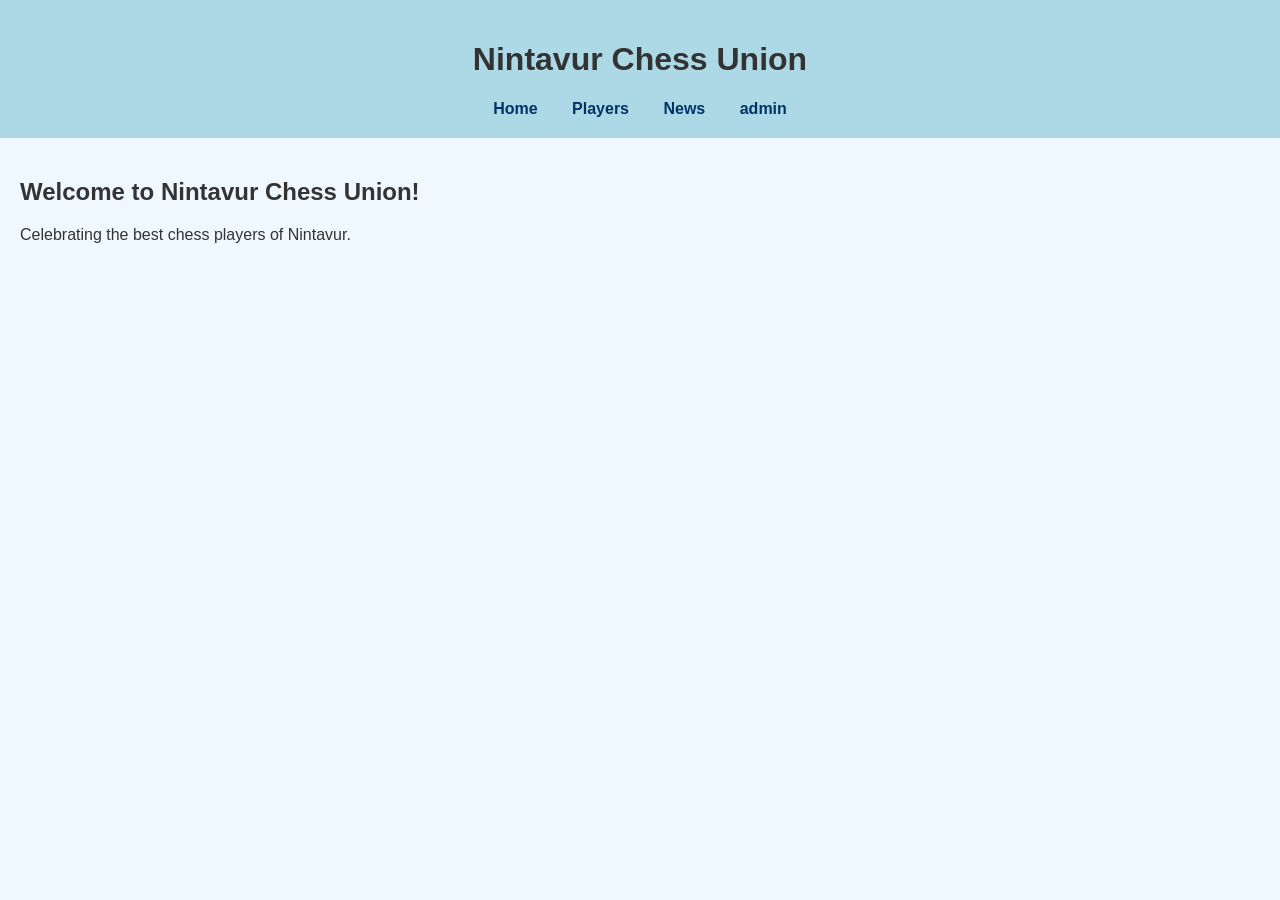
<file: index.html>
<!DOCTYPE html>
<html lang="en">
<head>
  <meta charset="UTF-8">
  <title>Nintavur Chess Union</title>
  <link rel="stylesheet" href="style.css">
</head>
<body>
  <header>
    <h1>Nintavur Chess Union</h1>
    <nav>
      <a href="index.html">Home</a>
      <a href="players.html">Players</a>
      <a href="news.html">News</a>
      <a href="admin.html">admin</a>
    </nav>
  </header>

  <main>
    <h2>Welcome to Nintavur Chess Union!</h2>
    <p>Celebrating the best chess players of Nintavur.</p>
  </main>
</body>
</html>
</file>
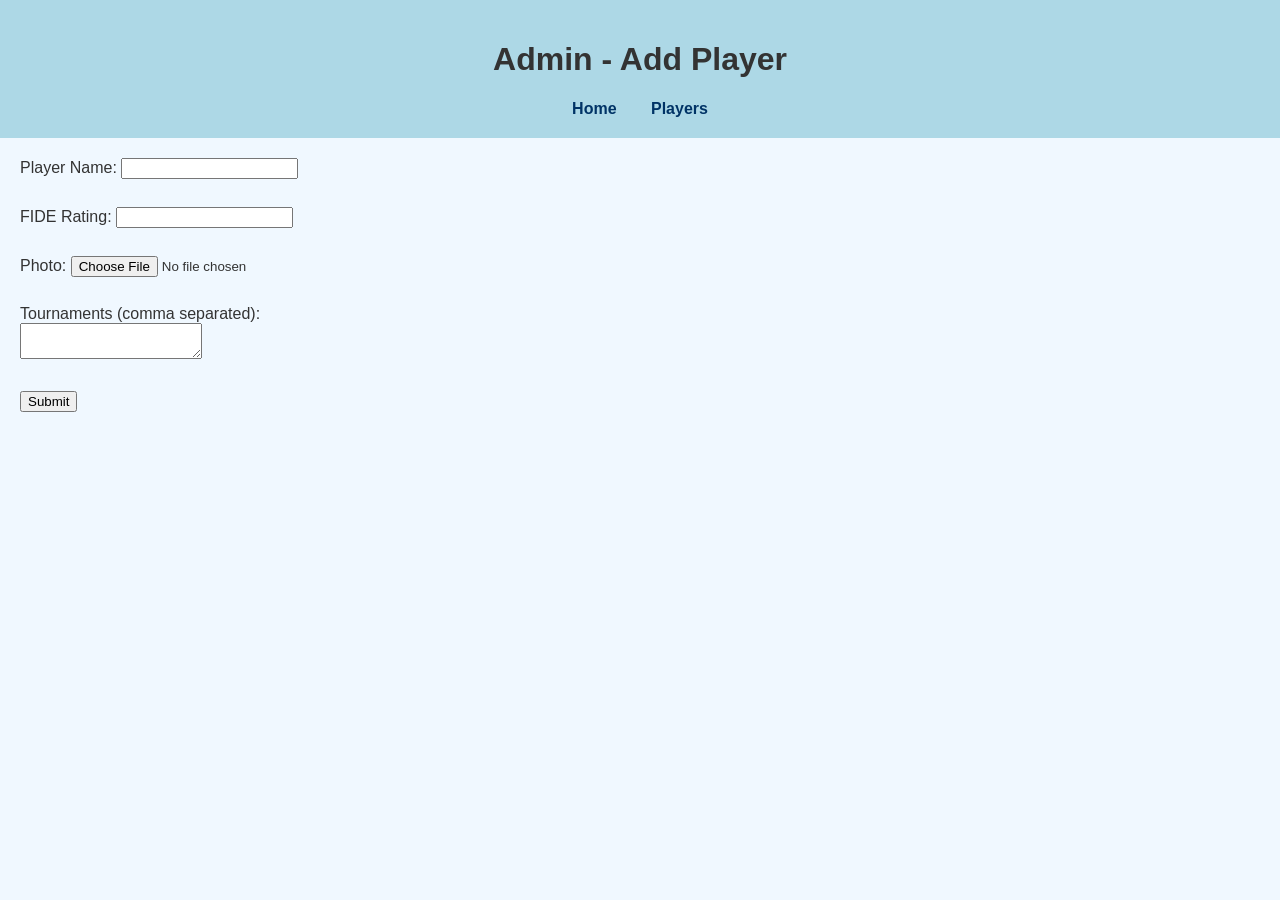
<file: admin.html>
<!DOCTYPE html>
<html lang="en">
<head>
  <meta charset="UTF-8">
  <title>Add Player - Admin</title>
  <link rel="stylesheet" href="style.css">
</head>
<body>
  <header>
    <h1>Admin - Add Player</h1>
    <nav>
      <a href="index.html">Home</a>
      <a href="players.html">Players</a>
    </nav>
  </header>

  <main>
    <form id="player-form">
      <label>Player Name: <input type="text" id="name" required></label><br>
      <label>FIDE Rating: <input type="text" id="rating"></label><br>
      <label>Photo: <input type="file" id="photo" accept="image/*"></label><br>
      <label>Tournaments (comma separated):<br>
        <textarea id="tournaments"></textarea>
      </label><br>
      <button type="submit">Submit</button>
    </form>
  </main>

  <script src="script.js"></script>
</body>
</html>
</file>
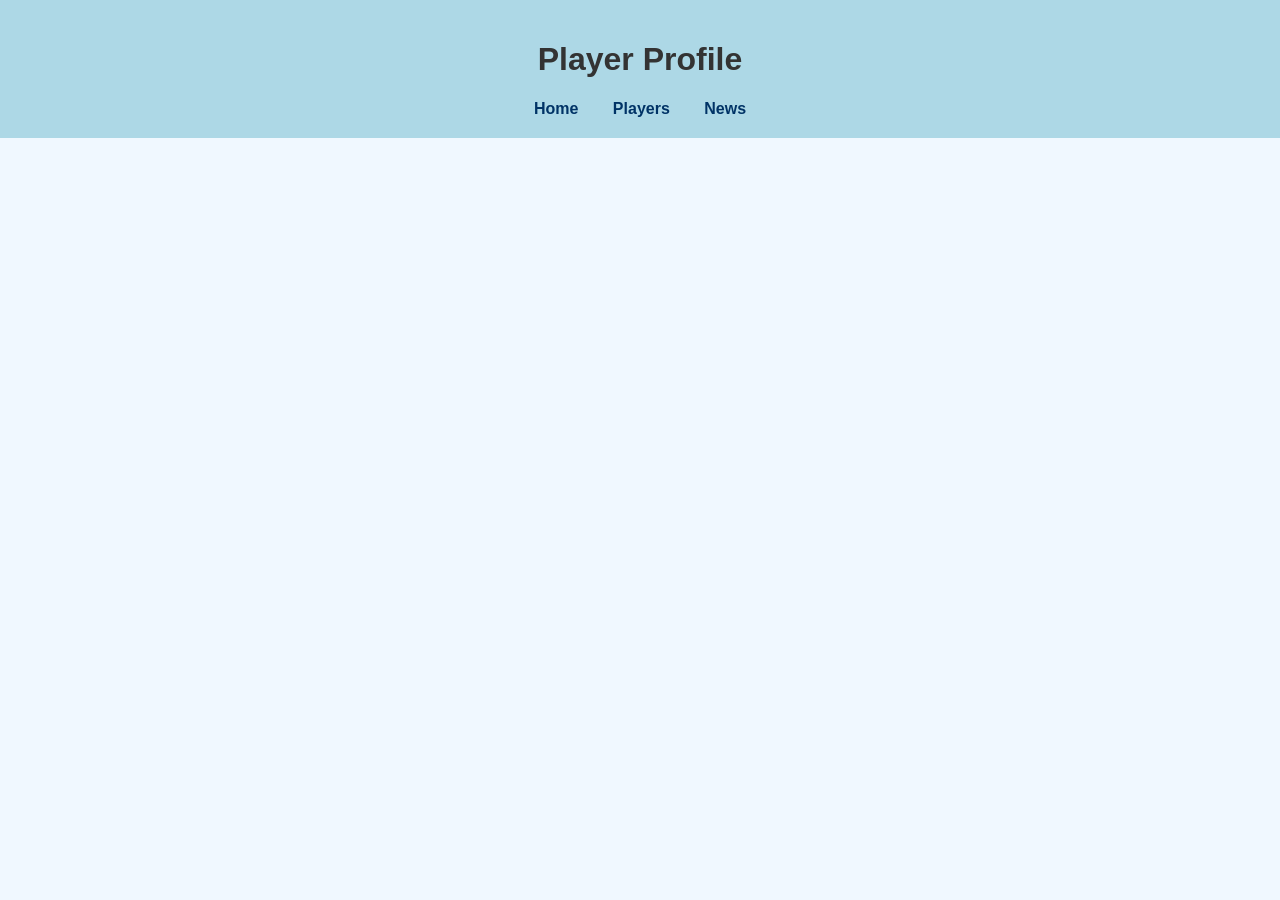
<file: player.html>
<!DOCTYPE html>
<html lang="en">
<head>
  <meta charset="UTF-8">
  <title>Player Profile</title>
  <link rel="stylesheet" href="style.css">
</head>
<body>
  <header>
    <h1>Player Profile</h1>
    <nav>
      <a href="index.html">Home</a>
      <a href="players.html">Players</a>
      <a href="news.html">News</a>
    </nav>
  </header>

  <main id="player-profile">
    <!-- JS loads player info here -->
  </main>

  <script src="script.js"></script>
</body>
</html>
</file>
<file: style.css>
body {
    font-family: Arial, sans-serif;
    background-color: #f0f8ff;
    color: #333;
    margin: 0;
    padding: 0;
  }
  
  header {
    background-color: #add8e6;
    padding: 20px;
    text-align: center;
  }
  
  nav a {
    margin: 0 15px;
    text-decoration: none;
    color: #003366;
    font-weight: bold;
  }
  
  main {
    padding: 20px;
  }
  
  form label {
    display: block;
    margin-bottom: 10px;
  }
</file>
